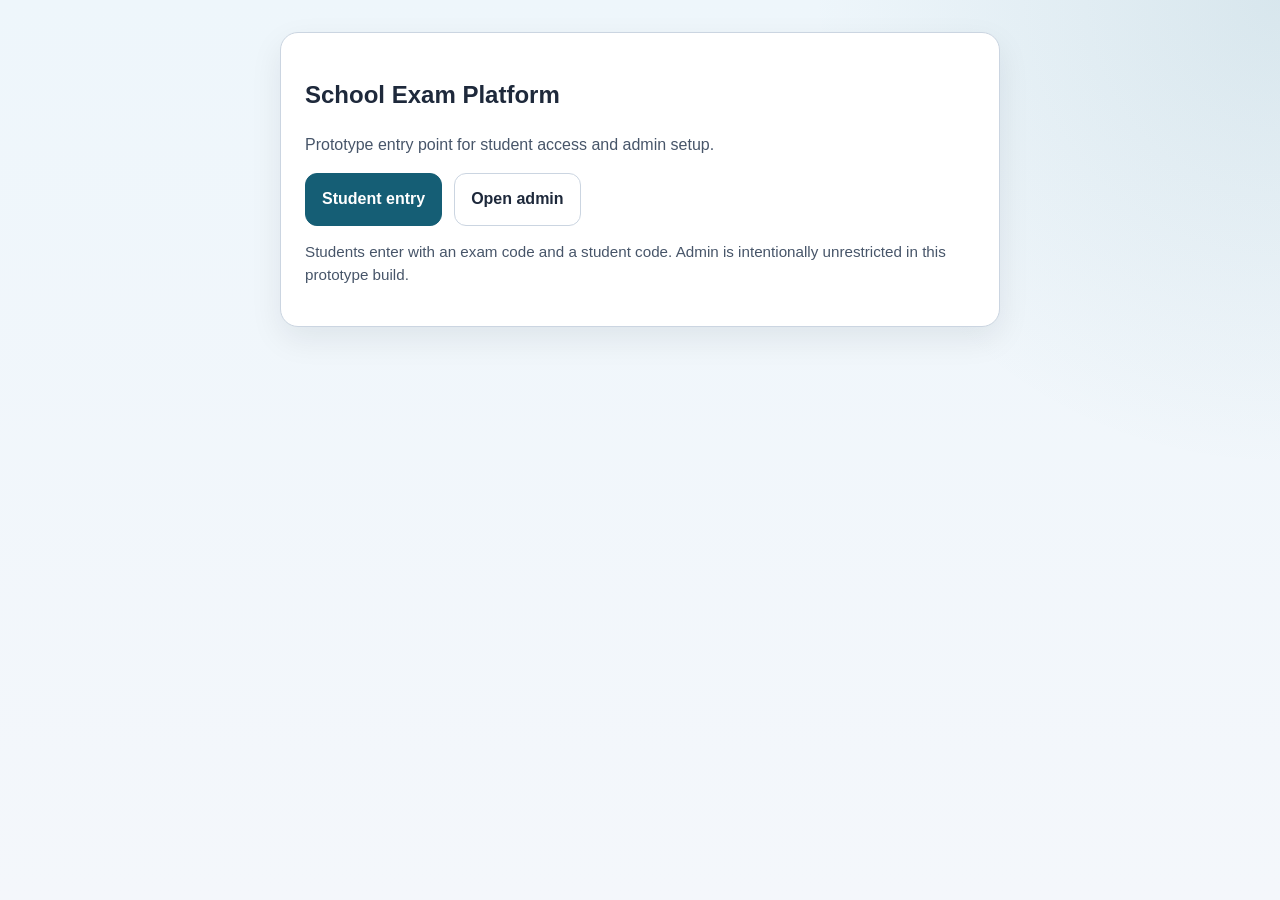
<file: index.html>
<!DOCTYPE html>
<html lang="en">
<head>
  <meta charset="UTF-8">
  <meta http-equiv="refresh" content="0; url=./frontend/login.html">
  <meta name="viewport" content="width=device-width, initial-scale=1.0">
  <title>Exam Platform</title>
  <script>
    window.location.replace("./frontend/login.html");
  </script>
</head>
<body>
  <p>Redirecting to the exam platform...</p>
  <p><a href="./frontend/login.html">Continue to login</a></p>
</body>
</html>
</file>
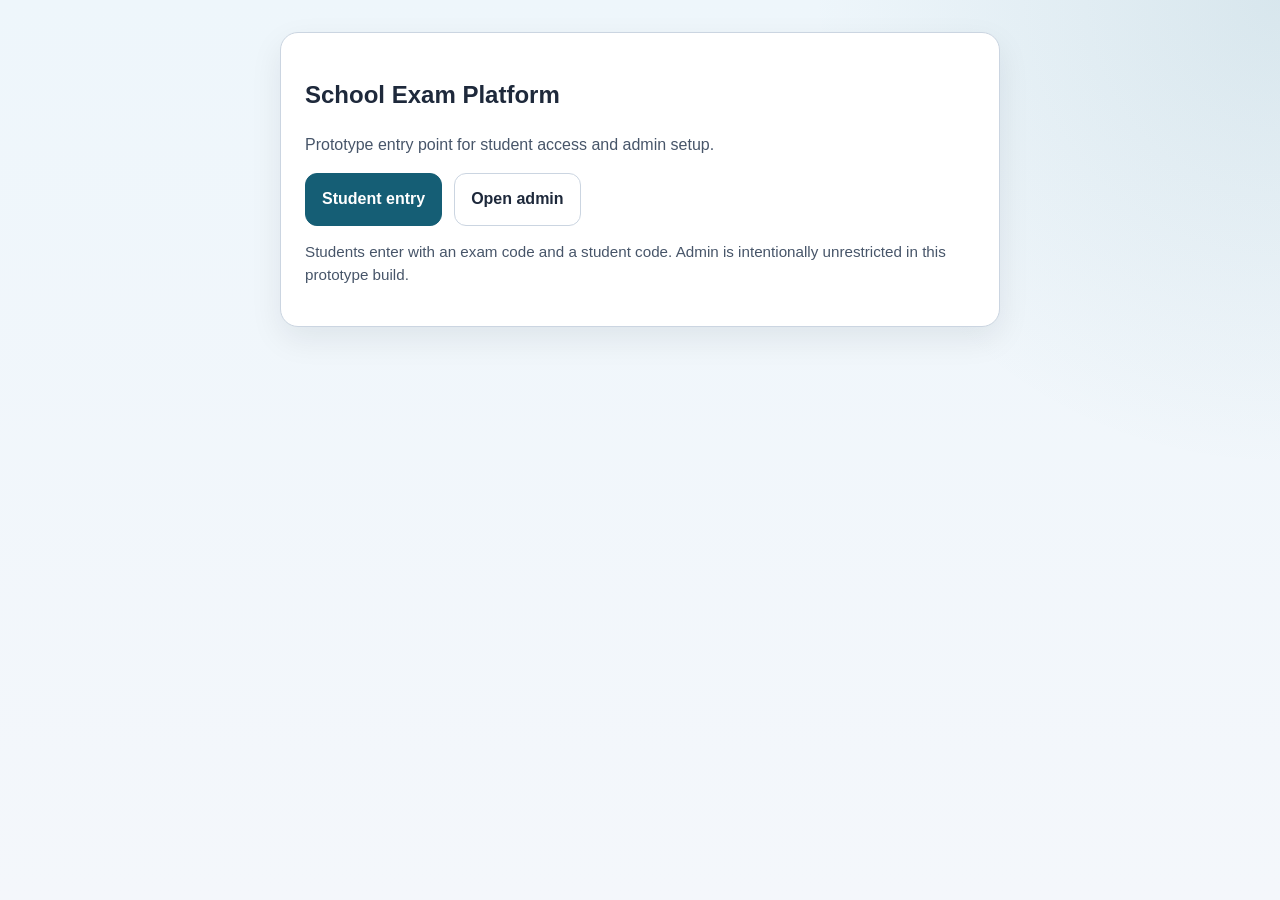
<file: frontend/index.html>
<!DOCTYPE html>
<html lang="en">
<head>
  <meta charset="UTF-8">
  <meta http-equiv="refresh" content="0; url=./login.html">
  <meta name="viewport" content="width=device-width, initial-scale=1.0">
  <title>Exam Platform</title>
  <script>
    window.location.replace("./login.html");
  </script>
</head>
<body>
  <p>Redirecting to the exam platform...</p>
  <p><a href="./login.html">Continue to login</a></p>
</body>
</html>
</file>
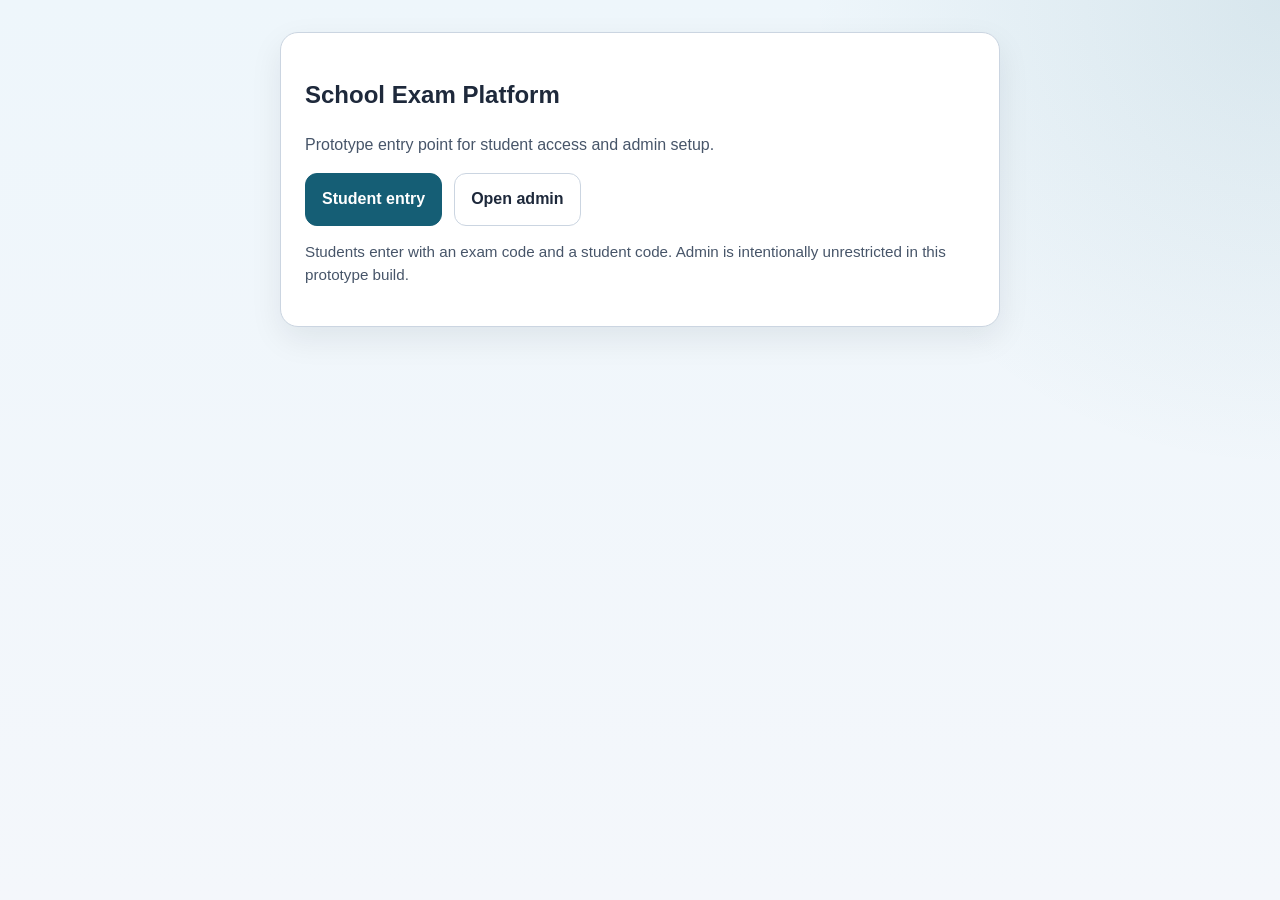
<file: frontend/login.html>
<!DOCTYPE html>
<html lang="en">
<head>
  <meta charset="UTF-8">
  <meta name="viewport" content="width=device-width, initial-scale=1.0">
  <title>Exam Platform | Login</title>
  <link rel="stylesheet" href="./css/styles.css">
</head>
<body data-page="login">
  <main class="page-shell narrow">
    <section class="card">
      <h1>School Exam Platform</h1>
      <p class="lead">Prototype entry point for student access and admin setup.</p>
      <div class="actions">
        <a class="primary-button" href="./enter-code.html">Student entry</a>
        <a class="secondary-button" href="./admin.html">Open admin</a>
      </div>
      <p class="help-text">Students enter with an exam code and a student code. Admin is intentionally unrestricted in this prototype build.</p>
    </section>
  </main>
</body>
</html>
</file>
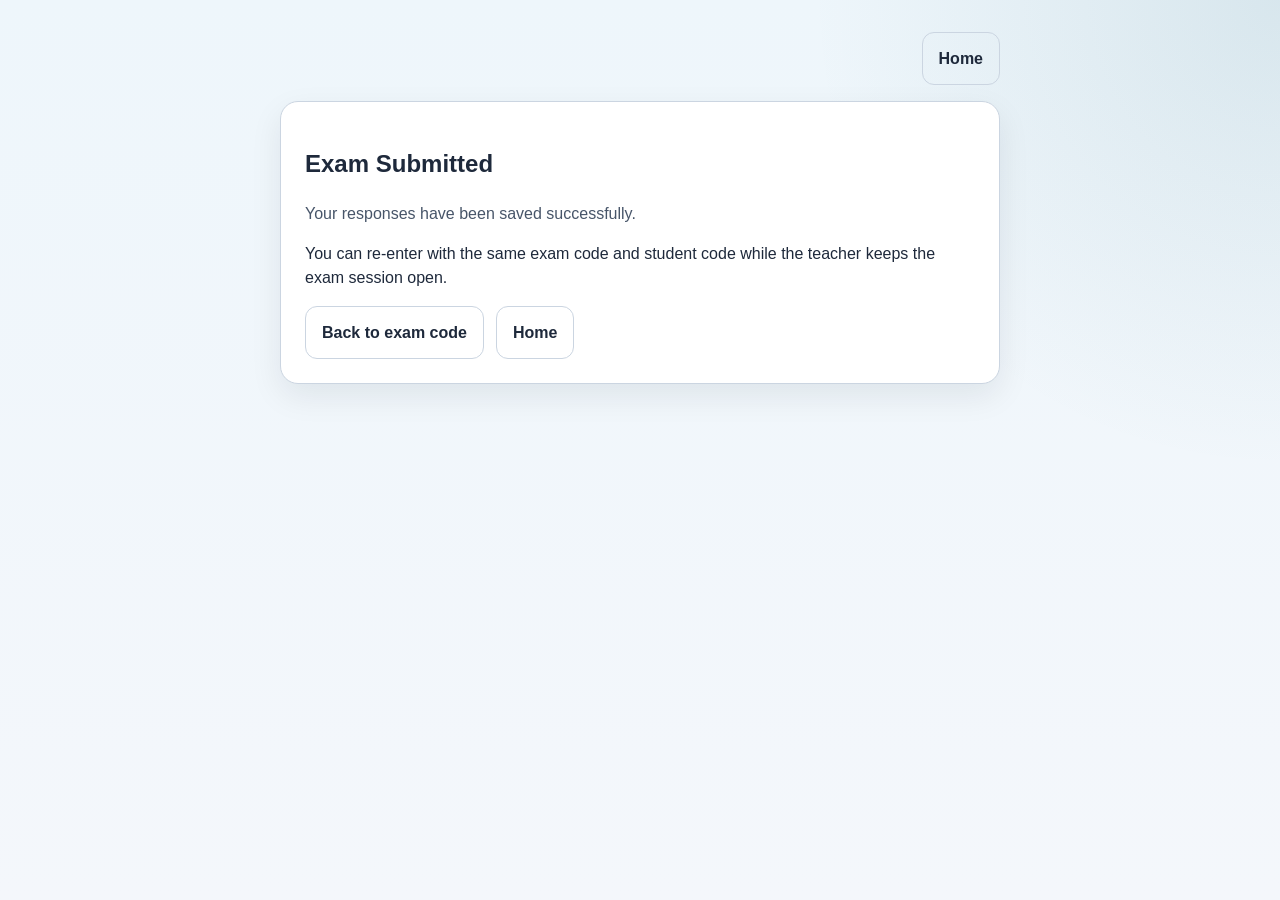
<file: frontend/submitted.html>
<!DOCTYPE html>
<html lang="en">
<head>
  <meta charset="UTF-8">
  <meta name="viewport" content="width=device-width, initial-scale=1.0">
  <title>Exam Platform | Submitted</title>
  <link rel="stylesheet" href="./css/styles.css">
</head>
<body data-page="submitted">
  <main class="page-shell narrow">
    <div class="page-toolbar">
      <a class="secondary-button" href="./login.html">Home</a>
    </div>
    <section class="card">
      <h1>Exam Submitted</h1>
      <p class="lead">Your responses have been saved successfully.</p>
      <p>You can re-enter with the same exam code and student code while the teacher keeps the exam session open.</p>
      <div class="actions">
        <a class="secondary-button" href="./enter-code.html">Back to exam code</a>
        <a class="secondary-button" href="./login.html">Home</a>
      </div>
    </section>
  </main>
</body>
</html>
</file>
<file: frontend/css/styles.css>
:root {
  color-scheme: light;
  --bg: #f4f7fb;
  --panel: #ffffff;
  --text: #1e293b;
  --muted: #475569;
  --line: #cbd5e1;
  --primary: #155e75;
  --primary-strong: #164e63;
  --accent: #f59e0b;
  --danger: #b91c1c;
  --shadow: 0 12px 32px rgba(15, 23, 42, 0.08);
  --font-scale: 1;
}

body {
  margin: 0;
  min-height: 100vh;
  font-family: "Segoe UI", Tahoma, sans-serif;
  font-size: calc(16px * var(--font-scale));
  line-height: 1.5;
  color: var(--text);
  background:
    radial-gradient(circle at top right, rgba(21, 94, 117, 0.10), transparent 30%),
    linear-gradient(180deg, #eef6fb 0%, var(--bg) 100%);
}

body.high-contrast {
  --bg: #111827;
  --panel: #000000;
  --text: #f8fafc;
  --muted: #cbd5e1;
  --line: #64748b;
  --primary: #22d3ee;
  --primary-strong: #67e8f9;
}

.page-shell {
  max-width: 1180px;
  margin: 0 auto;
  padding: 2rem 1rem 3rem;
}

.page-shell.narrow {
  max-width: 720px;
}

.card {
  background: var(--panel);
  border: 1px solid var(--line);
  border-radius: 18px;
  box-shadow: var(--shadow);
  padding: 1.5rem;
  margin-bottom: 1.25rem;
}

.lead {
  color: var(--muted);
}

.notice {
  min-height: 1.5rem;
  margin: 0.75rem 0;
  color: var(--muted);
}

.notice.error {
  color: var(--danger);
}

.notice.success {
  color: var(--primary);
}

.notice.small {
  font-size: 0.9rem;
}

label,
input,
textarea,
button {
  display: block;
  width: 100%;
}

input,
textarea {
  box-sizing: border-box;
  margin: 0.4rem 0 1rem;
  padding: 0.8rem 0.9rem;
  border-radius: 12px;
  border: 1px solid var(--line);
  background: transparent;
  color: inherit;
}

button,
.primary-button,
.secondary-button {
  box-sizing: border-box;
  border-radius: 12px;
  padding: 0.85rem 1rem;
  text-align: center;
  font-weight: 600;
  cursor: pointer;
  text-decoration: none;
  transition: transform 0.15s ease, opacity 0.15s ease;
}

button:hover,
.primary-button:hover,
.secondary-button:hover {
  transform: translateY(-1px);
}

.primary-button {
  border: 1px solid var(--primary);
  background: var(--primary);
  color: #ffffff;
}

.secondary-button,
button.secondary-button {
  border: 1px solid var(--line);
  background: transparent;
  color: inherit;
}

.actions {
  display: flex;
  gap: 0.75rem;
  flex-wrap: wrap;
  margin-top: 1rem;
}

.actions.spread {
  justify-content: space-between;
}

.page-toolbar {
  display: flex;
  justify-content: flex-end;
  margin-bottom: 1rem;
}

.simple-list {
  padding-left: 1.2rem;
}

.meta-grid,
.admin-grid {
  display: grid;
  gap: 1rem;
}

.meta-grid {
  grid-template-columns: repeat(auto-fit, minmax(180px, 1fr));
}

.admin-grid {
  grid-template-columns: repeat(auto-fit, minmax(260px, 1fr));
}

.exam-layout {
  display: grid;
  gap: 1rem;
  grid-template-columns: 280px 1fr;
}

.sidebar {
  align-self: start;
  position: sticky;
  top: 1rem;
}

.question-grid {
  display: grid;
  gap: 0.5rem;
  grid-template-columns: repeat(5, minmax(0, 1fr));
  margin-bottom: 1.5rem;
}

.question-grid button {
  width: auto;
}

.question-grid .current {
  background: var(--accent);
  color: #111827;
}

.question-grid .answered {
  border-color: var(--primary);
}

.question-text {
  margin-bottom: 1rem;
}

.question-text p {
  margin: 0 0 1rem;
}

.question-text .table-shell {
  margin: 1rem 0;
  overflow-x: auto;
}

.question-image {
  max-width: 100%;
  border-radius: 12px;
  margin-bottom: 1rem;
}

.hidden {
  display: none;
}

.options-list {
  display: grid;
  gap: 0.75rem;
}

.option-card {
  display: flex;
  gap: 0.75rem;
  align-items: start;
  padding: 0.8rem;
  border: 1px solid var(--line);
  border-radius: 12px;
}

.option-card input {
  width: auto;
  margin: 0.2rem 0 0;
}

.glossary {
  display: flex;
  flex-wrap: wrap;
  gap: 0.5rem;
  margin-bottom: 1rem;
}

.glossary-term {
  position: relative;
  border-bottom: 1px dashed var(--primary);
  cursor: help;
}

.glossary-term:hover::after,
.glossary-term:focus-visible::after {
  content: attr(data-definition);
  position: absolute;
  left: 0;
  top: 100%;
  width: 220px;
  background: var(--panel);
  border: 1px solid var(--line);
  border-radius: 10px;
  padding: 0.5rem;
  box-shadow: var(--shadow);
  z-index: 10;
}

.eyebrow {
  text-transform: uppercase;
  letter-spacing: 0.08em;
  color: var(--muted);
}

.table-shell table {
  width: 100%;
  border-collapse: collapse;
}

.table-shell th,
.table-shell td {
  padding: 0.75rem;
  border-bottom: 1px solid var(--line);
  text-align: left;
}

.help-text {
  color: var(--muted);
  font-size: 0.95rem;
}

@media (max-width: 900px) {
  .exam-layout {
    grid-template-columns: 1fr;
  }

  .sidebar {
    position: static;
  }
}
</file>
